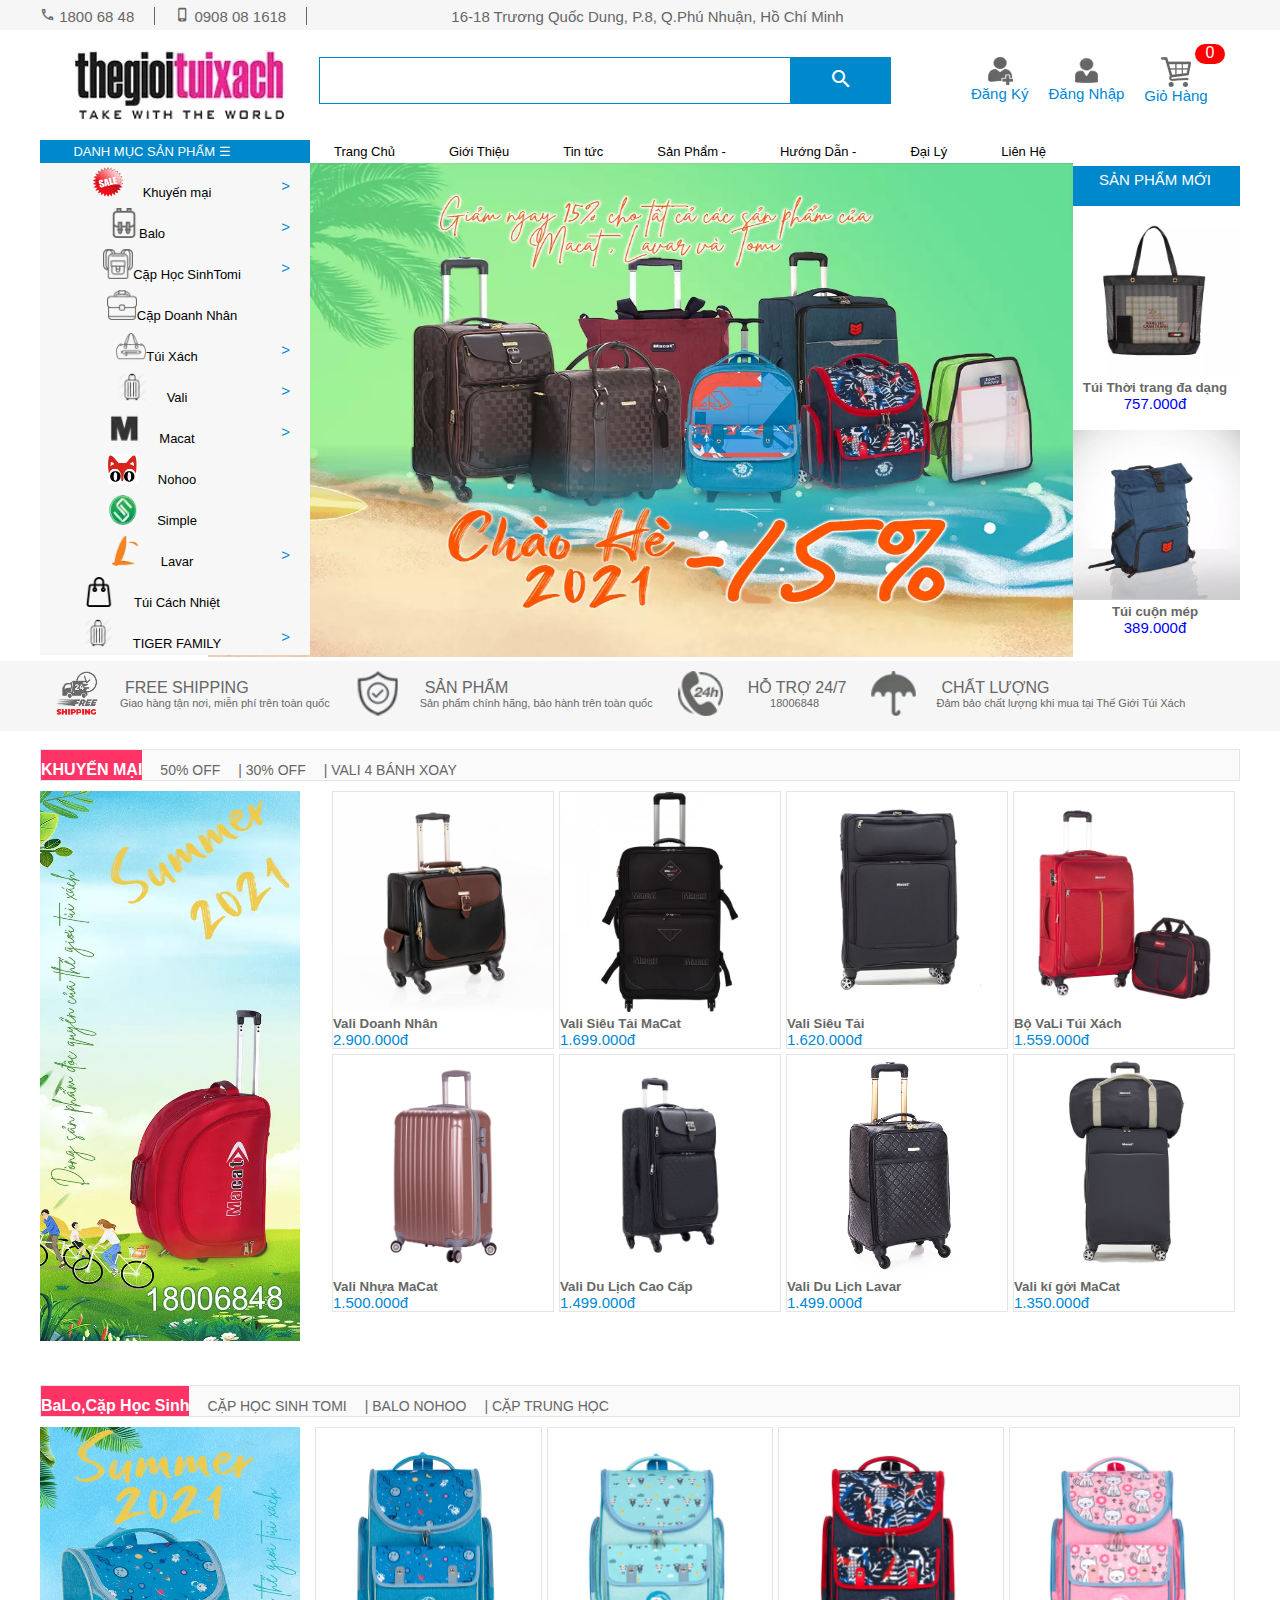
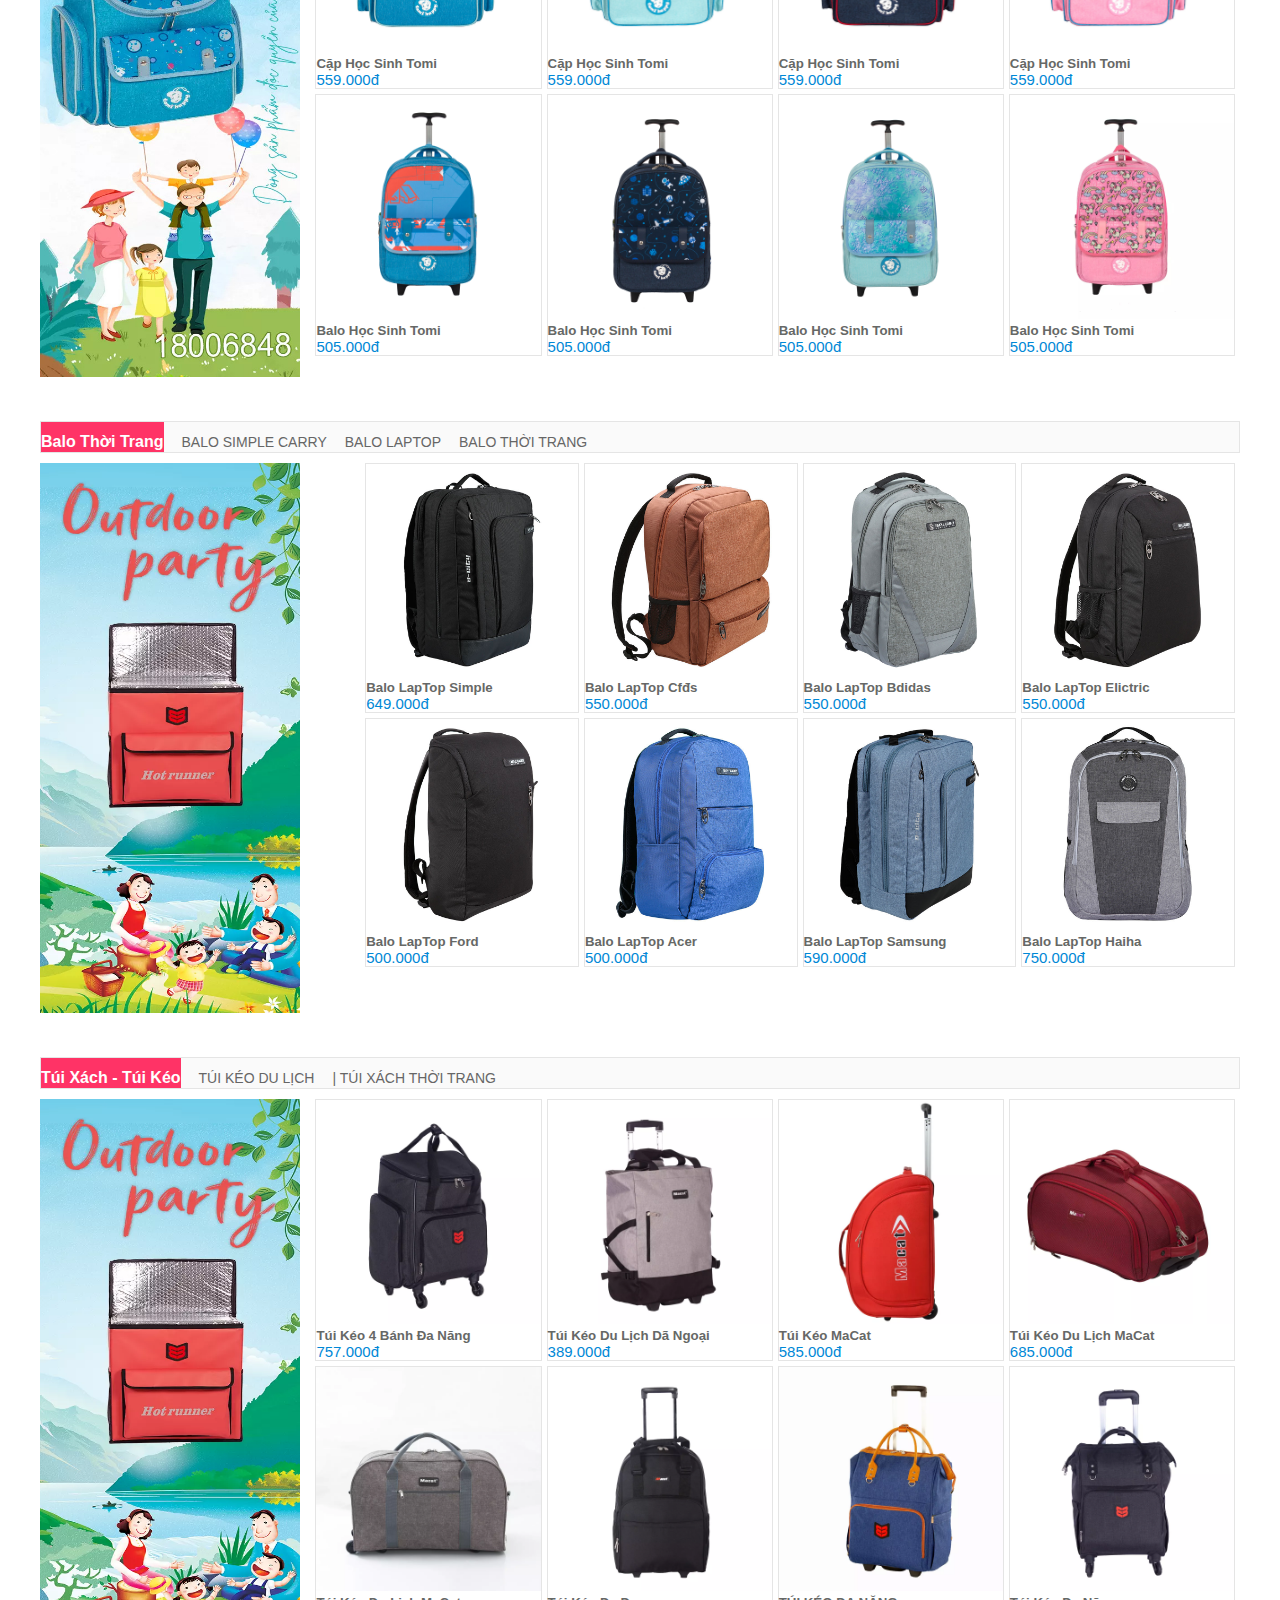
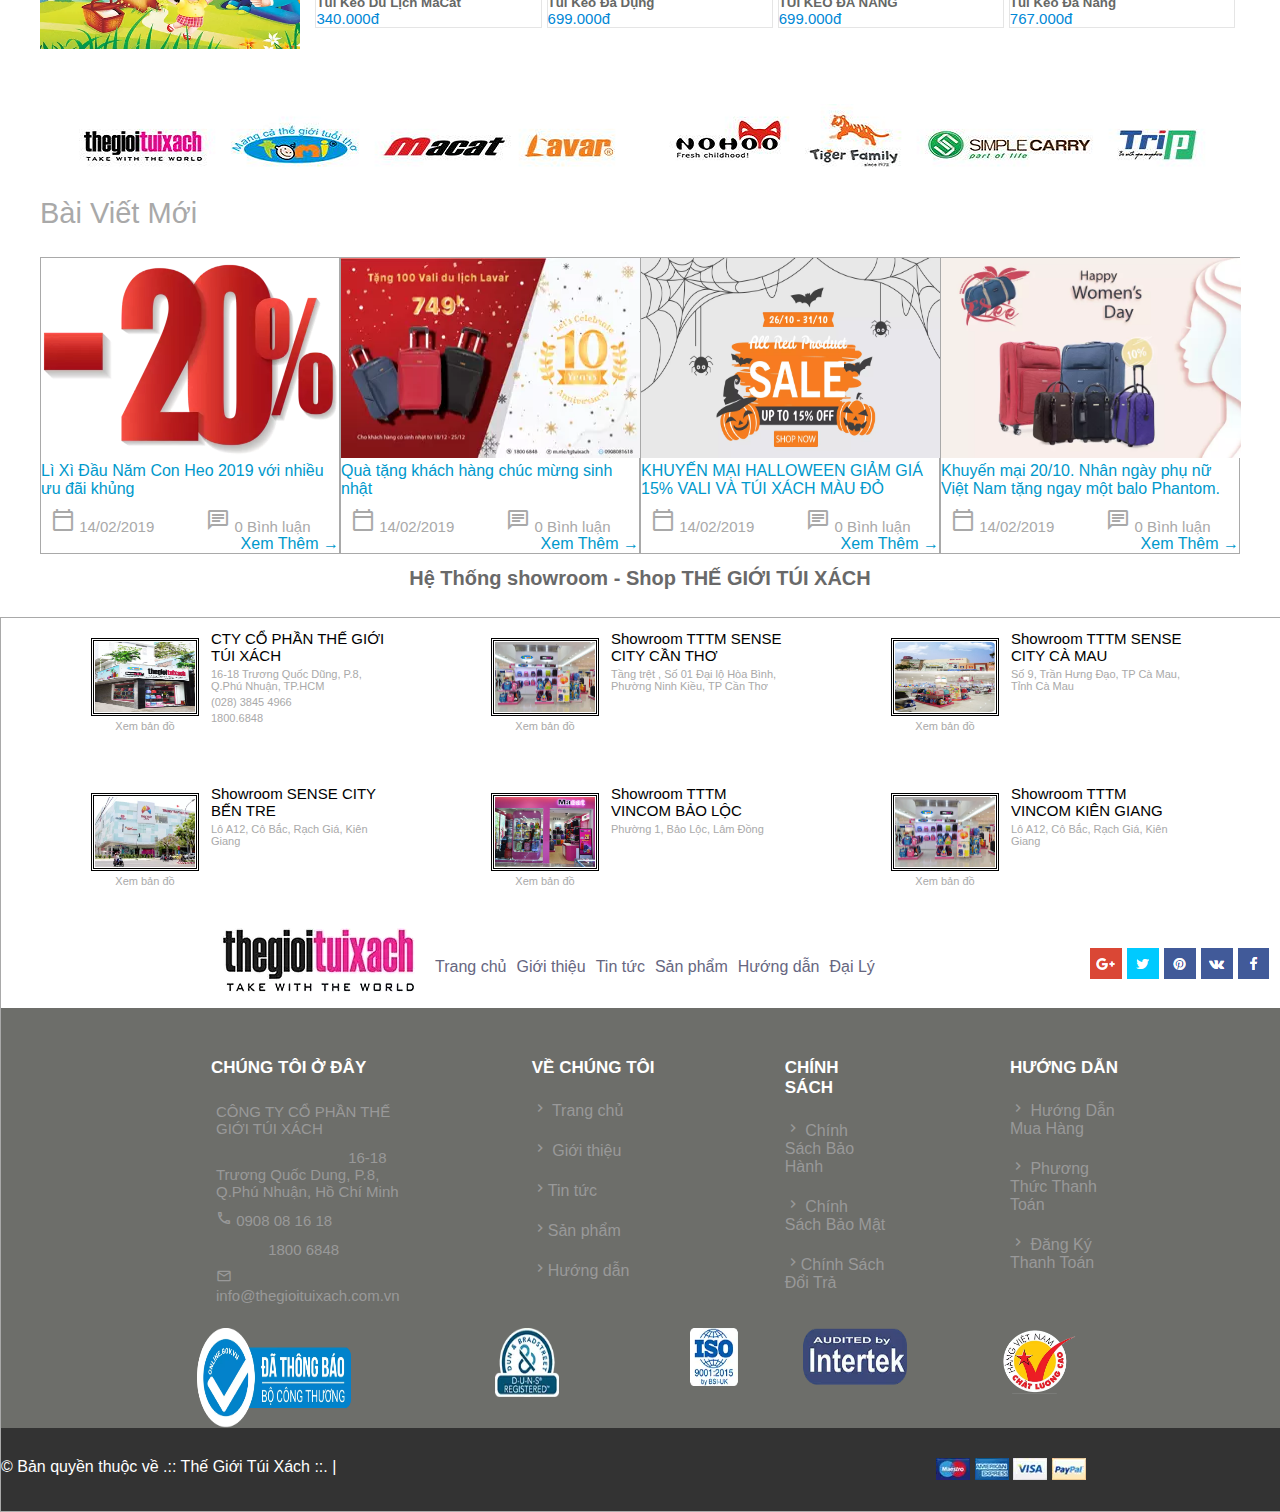
<file: Thegioituixach/index.html>
<!DOCTYPE html>
<html>
<head>
 <link rel="stylesheet" type="text/css" href="style.css">
  <link href="https://fonts.googleapis.com/css2?family=Material+Icons"
  rel="stylesheet">

  <link href="https://fonts.googleapis.com/css2?family=Material+Icons+Outlined"
  rel="stylesheet">

  <link href="https://fonts.googleapis.com/css2?family=Material+Icons+Round"
  rel="stylesheet">

  <link href="https://fonts.googleapis.com/css2?family=Material+Icons+Sharp"
  rel="stylesheet">

  <link href="https://fonts.googleapis.com/css2?family=Material+Icons+Two+Tone"
  rel="stylesheet">
</head>
<body>

<div class="dc">
    <div class="dcc">
        <a href="#" style="border-left: 0px;padding-left: 0px;">
        <span class="material-icons-outlined">call</span>
        1800 68 48
        </a>
        <a href="#">
            <span class="material-icons-outlined">phone_iphone</span>
            0908 08 1618
        </a>
        <a href="#">
            <span class="material-icons-outlined">fmd_good</span>
            16-18 Trương Quốc Dung, P.8, Q.Phú Nhuận, Hồ Chí Minh
        </a>
    </div>
</div>




<div class="head">
    <img src="anh1/logo.webp">
        <input type="Tim Kiem" name="Search">

        <button >
        <span style="color: white;" class="material-icons-outlined">search
        </span>
        </button>
    <div class="acc">
        <div class="acc1">
        <a href="">
            <img src="anh1/acc1.webp">
            <p>Đăng Ký</p>
        </a>
        </div>
        <div class="acc1">
            <a href=""><img src="anh1/acc2.webp">
            <p>Đăng Nhập</p></a>
        </div>
        <div class="acc1">
            <a href=""><img src="anh1/acc3.webp">
            <p>Giỏ Hàng</p>
           <span class="acc1">0</span>
        </a>
        </div>
    </div>

</div>


<div class="menuc">
    <ul class="menu">
            <li class="danhmuc" align="center" ><a style=" color: white;" href="">DANH MỤC SẢN PHẨM ☰</a>
                <ul class="menucon1">
                    <li><a href=""><img src="anh1/m1.webp" width="30px" height="30px" style="margin-right: 20px;">Khuyến mại<p style="float: right;margin-right: -30px;margin-top: 10px;">></p></a>
                    </li>
                    <li><a href=""><img src="anh1/m2.webp" width="30px" height="30px"style="margin-left: -30px;">Balo <p style="float: right;margin-right: -30px;margin-top: 10px;">></p></a>
                        <ul class="menucon">
                            <li><a href=""> Balo Mẫu Giáo</a></li>
                            <li><a href=""> Balo Học sinh</a></li>
                            <li><a href=""> Balo Laptop</a></li>
                            <li><a href=""> Balo Thời Trang</a></li>
                            <li><a href=""> Balo Cần Kéo</a></li>
                            <li><a href=""> Balo Nohoo</a></li>
                            <li><a href=""> Balo Chuyên Viên</a></li>
                        </ul>
                    </li>
                    <li><a href=""><img src="anh1/m3.webp" width="30px" height="30px"style="margin-left: 40px;">Cặp Học SinhTomi  <p style="float: right;margin-right: -30px;margin-top: 10px;">></p></a>
                        <ul class="menucon">
                            <li><a href=""> Cặp Học Sinh Mẫu Giáo</a></li>
                            <li><a href=""> Cặp Học Sinh Tiểu Học</a></li>
                            <li><a href=""> Cặp Học Sinh Trung Học</a></li>
                            <li><a href=""> Vali Trẻ Em Tomi</a></li>
                            <li><a href=""> SP Tùy Chọn</a></li>
                        </ul>
                    </li>
                    <li><a href=""><img src="anh1/m4.webp" width="30px" height="30px"style="margin-left: 40px;">Cặp Doanh Nhân</a>
                    </li>
                    <li><a href=""><img src="anh1/m5.webp" width="30px" height="30px"style="margin-left: 10px;">Túi Xách <p style="float: right;margin-right: -30px;margin-top: 10px;">></p></a>
                        <ul class="menucon">
                            <li><a href=""> Túi Xách Thời Trang</a></li>
                            <li><a href=""> Túi Xách Thể Thao</a></li>
                            <li><a href=""> Túi Xách Du Lịch</a></li>
                            <li><a href=""> Túi Xách Chuyên Dụng</a></li>
                            <li><a href=""> Túi Xách Kéo</a></li>
                        </ul>
                    </li>
                    <li><a href=""><img src="anh1/m6.webp" width="30px" height="30px"style="margin-right: 20px;">Vali <p style="float: right;margin-right: -30px;margin-top: 10px;">></p></a>
                        <ul class="menucon">
                            <li><a href=""> Vali Trẻ Em</a></li>
                            <li><a href=""> Vali nhựa</a></li>
                            <li><a href=""> Vali Du Lịch</a></li>
                            <li><a href=""> Vali Bộ</a></li>
                        </ul>
                    </li>
                    <li><a href=""><img src="anh1/m7.webp" width="30px" height="30px"style="margin-right: 20px;">Macat <p style="float: right;margin-right: -30px;margin-top: 10px;">></p></a>
                        <ul class="menucon">
                            <li><a href=""> Vali Trẻ Em</a></li>
                            <li><a href=""> Vali nhựa</a></li>
                            <li><a href=""> Vali Du Lịch</a></li>
                            <li><a href=""> Vali Bộ</a></li>
                        </ul>
                    </li>
                    <li><a href=""><img src="anh1/m8.webp" width="30px" height="30px"style="margin-right: 20px;">Nohoo </a>

                    </li>
                    <li><a href=""><img src="anh1/m9.webp" width="30px" height="30px"style="margin-right: 20px;">Simple</a>

                    </li>
                    <li><a href=""><img src="anh1/m10.webp" width="30px" height="30px"style="margin-right: 20px;">Lavar <p style="float: right;margin-right: -30px;margin-top: 10px;">></p></a>
                        <ul class="menucon">
                            <li><a href=""> Vali du lịch Lavar</a></li>
                            <li><a href=""> Túi thời trang Lavar</a></li>
                        
                        </ul>
                    </li>
                    <li><a href=""><img src="anh1/m11.webp" width="30px" height="30px"style="margin-right: 20px;">Túi Cách Nhiệt</a>
                        <ul class="menucon">
                            
                            
                        </ul>
                    </li>
                    <li><a href=""><img src="anh1/m6.webp" width="30px" height="30px"style="margin-right: 20px;">TIGER FAMILY <p style="float: right;margin-right: -30px;margin-top: 10px;">></p></a>
                        <ul class="menucon">
                            <li><a href=""> Vali họa tiết</a></li>
                            <li><a href=""> Balo thiên thần</a></li>
                            <li><a href=""> Vali baby</a></li>
                          
                        </ul>
                    </li>
                </ul>
            </li>
            <li><a style="margin-left: 20px;" href="">Trang Chủ</a>
            </li>
            <li><a href="">Giới Thiệu</a>
            </li>
            <li><a href="">Tin tức</a>
            </li>
            <li><a href="">Sản Phẩm -</a>
                <ul class="menucon">
                    <li><a href=""> Balo</a></li>
                    <li><a href=""> Túi xách</a></li>
                    <li><a href=""> Vali</a></li>
                    <li><a href=""> Cặp</a></li>
                    <li><a href=""> Combo</a></li>
                </ul>
            </li>
            <li><a href="">Hướng Dẫn -</a>
                <ul class="menucon">
                    <li><a href=""> Hướng dẫn mua hàng</a></li>
                    <li><a href=""> Phương thức thanh toán</a></li>
                    <li><a href=""> Đăng kí thành viên</a></li>
                    
                </ul>
            </li>
            <li><a href="">Đại Lý</a>
            </li>
            <li><a href="">Liên Hệ</a>
            </li>
    </ul>
      <div  align="center" >
          <a href=""><img src="anh1/b1.webp" width="865px" height="494px"></a>
      </div>

    </div>
   
    <div class="qc">
        <ul>
            <a href="" align="center"> 
              <p style="background-color: #0088CC; height: 30px; text-align: center;padding: 5px; color: white;" align="center" >SẢN PHẨM MỚI</p></a>
            <li>
                <img  style="width: 170px"src="anh1/tui1.webp">
                 <h5> Túi Thời trang đa dạng</h5>
                <p>757.000đ</p>
            </li>
            <br>
            <li>
                <img  style="width: 170px"src="anh1/tui2.webp">
                <h5>Túi cuộn mép </h5>
                <p>389.000đ</p>
            </li>
        </ul>
    </div>
</div>
</div>
<div class="cuoihead">
    <div class="gh">
             <a style="border-left: 1px;" href="">
             <img src="anh1/gh1.webp">
             <div class="gh1">
                <br>
                 <a href="">FREE SHIPPING</a>
                 <p>Giao hàng tận nơi, miễn phí trên toàn quốc</p>
             </div>
            </a>
            <a  style="border-left: 0px;" href="">
             <img src="anh1/gh2.webp">
             <div class="gh1">
                    <br>
                 <a href="">SẢN PHẨM</a>
                 <p>Sản phẩm chính hãng, bảo hành trên toàn quốc</p>
             </div>
            </a>
            <a href="">
             <img src="anh1/gh3.webp">
             <div class="gh1">
                <br>
                 <a href="">HỖ TRỢ 24/7</a>
                 <p>18006848</p>
             </div>
            </a>
            <a href="">
             <img src="anh1/gh4.webp"> 
             <div class="gh1">
                <br>
                 <a href="">CHẤT LƯỢNG</a>
                 <p>Đảm bảo chất lượng khi mua tại Thế Giới Túi Xách</p>
             </div>
            </a>
        </div>
    </div>
    </div>
</div>
<br>
<div class="a1">

  <div class="a2"  >
    <ul>
      <li><a href="" style="background:#FF3366;color: white;"><b align="center">KHUYẾN MẠI</b></a></li>
      <li><a href="" style="font-size: 14px;">50% OFF</a></li>
      <li><a href="" style="font-size: 14px;">|  30% OFF</a></li>
       <li><a href="" style="font-size: 14px;">|  VALI 4 BÁNH XOAY</a></li>
    </ul> 
  </div>

  <div class="a3">
    <div class="a41">
      <img style="width:260px;height: 550px;" src="anhgiua/ga.jpg">
    </div>
    <div class="a5">
      <div class="a6">
        <ul>
          <li>
            <img  style="width: 220px;height: 220px;"src="anhgiua/21.jpg">
            <h5> Vali Doanh Nhân </h5>
            <p>2.900.000đ</p>
          </li>
          <li>
            <img  style="width: 220px;height: 220px;"src="anhgiua/22.jpg">
            <h5>Vali Siêu Tải MaCat </h5>
            <p>1.699.000đ</p>
          </li>
          <li>
            <img  style="width:220px;height: 220px;"src="anhgiua/23.jpg">
            <h5>Vali Siêu Tải</h5>
            <p>1.620.000đ</p>
          </li>
          <li>
            <img  style="width:220px;height: 220px;"src="anhgiua/24.jpg">
            <h5>Bộ VaLi Túi Xách</h5>
            <p>1.559.000đ</p>
          </li>
        </ul>
      </div>
      <div class="a6">
        <ul>
          <li>
            <img  style="width:220px;height: 220px;"src="anhgiua/25.jpg">
            <h5>Vali Nhựa MaCat</h5>
            <p>1.500.000đ</p>
          </li>
          <li>
            <img  style="width:220px;height: 220px;"src="anhgiua/26.jpg">
            <h5>Vali Du Lịch Cao Cấp</h5>
            <p>1.499.000đ</p>
          </li>
          <li>
            <img  style="width:220px;height: 220px;" src="anhgiua/27.jpg">
            <h5>Vali Du Lịch Lavar</h5>
            <p>1.499.000đ</p>
          </li>
          <li>
            <img  style="width: 220px;height: 220px;"src="anhgiua/28.jpg">
            <h5>Vali kí gởi MaCat</h5>
            <p>1.350.000đ</p>
          </li>
        </ul>
      </div>
    </div>
  </div> 


   <div class="a2"  >
    <ul>
      <li><a href="" style="background:#FF3366;color: white;"><b>BaLo,Cặp Học Sinh</b></a></li>
      <li><a href="" style="font-size: 14px;">CẶP HỌC SINH TOMI</a></li>
      <li><a href="" style="font-size: 14px;">|  BALO NOHOO</a></li>
       <li><a href="" style="font-size: 14px;">|  CẶP TRUNG HỌC</a></li>
    </ul> 
  </div>

  <div class="a3">
    <div class="a41">
      <img style="width:260px;height: 550px;" src="anhgiua/ha.jpg">
    </div>
    <div class="a5">
      <div class="a6">
        <ul>
          <li>
            <img  style="width: 100%"src="anhgiua/31.jpg">
            <h5> Cặp Học Sinh Tomi</h5>
            <p>559.000đ</p>
          </li>
          <li>
            <img  style="width: 100%"src="anhgiua/32.jpg">
            <h5>Cặp Học Sinh Tomi </h5>
            <p>559.000đ</p>
          </li>
          <li>
            <img  style="width: 100%" src="anhgiua/33.jpg">
            <h5>Cặp Học Sinh Tomi</h5>
            <p>559.000đ</p>
          </li>
          <li>
            <img  style="width: 100%" src="anhgiua/34.jpg">
            <h5>Cặp Học Sinh Tomi</h5>
            <p>559.000đ</p>
          </li>
        </ul>
      </div>
      <div class="a6">
        <ul>
          <li>
            <img  style="width: 100%"src="anhgiua/35.jpg">
            <h5>Balo Học Sinh Tomi</h5>
            <p>505.000đ</p>
          </li>
          <li>
            <img  style="width: 100%"src="anhgiua/36.jpg">
            <h5>Balo Học Sinh Tomi</h5>
            <p>505.000đ</p>
          </li>
          <li>
            <img  style="width: 100%" src="anhgiua/37.jpg">
            <h5>Balo Học Sinh Tomi</h5>
            <p>505.000đ</p>
          </li>
          <li>
            <img  style="width: 100%" src="anhgiua/38.jpg">
            <h5>Balo Học Sinh Tomi</h5>
            <p>505.000đ</p>
          </li>
        </ul>
      </div>
    </div>
  </div> 



<div class="a2"  >
    <ul>
      <li><a href="" style="background:#FF3366;color: white;"><b>Balo Thời Trang</b></a></li>
      <li><a href="" style="font-size: 14px;">BALO SIMPLE CARRY</a></li>
      <li><a href="" style="font-size: 14px;">BALO LAPTOP</a></li>
       <li><a href="" style="font-size: 14px;">BALO THỜI TRANG</a></li>
    </ul> 
  </div>

  <div class="a3">
    <div class="a41">
      <img style="width:260px;height: 550px;" src="anhgiua/p.png">
    </div>
    <div class="a5">
      <div class="a6">
        <ul>
          <li>
            <img  style="width: 100%"src="anhgiua/41.jpg">
            <h5> Balo LapTop Simple</h5>
            <p>649.000đ</p>
          </li>
          <li>
            <img  style="width: 100%"src="anhgiua/42.jpg">
            <h5>  Balo LapTop Cfđs </h5>
            <p>550.000đ</p>
          </li>
          <li>
            <img  style="width: 100%" src="anhgiua/43.jpg">
            <h5> Balo LapTop Bdidas</h5>
            <p>550.000đ</p>
          </li>
          <li>
            <img  style="width: 100%" src="anhgiua/44.jpg">
            <h5> Balo LapTop Elictric</h5>
            <p>550.000đ</p>
          </li>
        </ul>
      </div>
      <div class="a6">
        <ul>
          <li>
            <img  style="width: 100%"src="anhgiua/45.jpg">
            <h5> Balo LapTop Ford</h5>
            <p>500.000đ</p>
          </li>
          <li>
            <img  style="width: 100%"src="anhgiua/46.jpg">
            <h5> Balo LapTop Acer</h5>
            <p>500.000đ</p>
          </li>
          <li>
            <img  style="width: 100%" src="anhgiua/47.jpg">
            <h5> Balo LapTop Samsung</h5>
            <p>590.000đ</p>
          </li>
          <li>
            <img  style="width: 100%" src="anhgiua/48.jpg">
            <h5> Balo LapTop Haiha</h5>
            <p>750.000đ</p>
          </li>
        </ul>
      </div>
    </div>
  </div> 



  <div class="a2"  >
    <ul>
      <li><a href="" style="background:#FF3366;color: white;"><b>Túi Xách - Túi Kéo</b></a></li>
      <li><a href="" style="font-size: 14px;">TÚI KÉO DU LỊCH</a></li>
      <li><a href="" style="font-size: 14px;">|  TÚI XÁCH THỜI TRANG</a></li>
    </ul> 
  </div>

  <div class="a3">
    <div class="a41">
      <img style="width:260px;height: 550px;" src="anhgiua/p.png">
    </div>
    <div class="a5">
      <div class="a6">
        <ul>
          <li>
            <img  style="width: 100%"src="anhgiua/l8a.png">
            <h5> Túi Kéo 4 Bánh Đa Năng</h5>
            <p>757.000đ</p>
          </li>
          <li>
            <img  style="width: 100%"src="anhgiua/l2.png">
            <h5>Túi Kéo Du Lịch Dã Ngoại </h5>
            <p>389.000đ</p>
          </li>
          <li>
            <img  style="width: 100%" src="anhgiua/l3.png">
            <h5>Túi Kéo MaCat</h5>
            <p>585.000đ</p>
          </li>
          <li>
            <img  style="width: 100%" src="anhgiua/l4.png">
            <h5>Túi Kéo Du Lịch MaCat</h5>
            <p>685.000đ</p>
          </li>
        </ul>
      </div>
      <div class="a6">
        <ul>
          <li>
            <img  style="width: 100%"src="anhgiua/l5.png">
            <h5>Túi Kéo Du Lịch MaCat</h5>
            <p>340.000đ</p>
          </li>
          <li>
            <img  style="width: 100%"src="anhgiua/l6.png">
            <h5>Túi Kéo Đa Dụng</h5>
            <p>699.000đ</p>
          </li>
          <li>
            <img  style="width: 100%" src="anhgiua/l7.png">
            <h5>TÚI KÉO ĐA NĂNG</h5>
            <p>699.000đ</p>
          </li>
          <li>
            <img  style="width: 100%" src="anhgiua/l1.png">
            <h5>Túi Kéo Đa Năng</h5>
            <p>767.000đ</p>
          </li>
        </ul>
      </div>
    </div>
  </div> 
</div>


 
        <div  align="center" >
            <img src="anh3/b3.png"> 
        </div>

<div class="bbv"><a href=" #08C">Bài Viết Mới</a></div>

<div class="bvm">
<div class="slide">
<a href=""><img src="anh3/bv1.webp" width="300px" height="200px"></a>
                <br>
                <a id="aa"href="">Lì Xì Đầu Năm Con Heo 2019 với nhiều ưu đãi khủng</a>
                <br>
                <p>
                    <span class="material-icons-outlined">calendar_today</span>
                    14/02/2019
                    <span class="material-icons-outlined">wechat</span>
                    0 Bình luận
                </p>
                <a style="float: right;" href=""> Xem Thêm →   </a>
            </div>
            <div class="slide">
                <a href=""><img src="anh3/bv2.webp" width="300px" height="200px"></a>
                <br>
                <a id="aa" href=""> Quà tặng khách hàng chúc mừng sinh nhật</a>
                <br>
                <p>
                    <span class="material-icons-outlined">calendar_today</span>
                    14/02/2019
                    <span class="material-icons-outlined">wechat</span>
                    0 Bình luận
                </p>
                <a style="float: right;" href=""> Xem Thêm →   </a>
            </div>
            <div class="slide">
                <a href=""><img src="anh3/bv3.webp" width="300px" height="200px"></a>
                <br>
                <a id="aa" href="">KHUYẾN MẠI HALLOWEEN GIẢM GIÁ 15% VALI VÀ TÚI XÁCH MÀU ĐỎ</a>
                <br>
                <p>
                    <span class="material-icons-outlined">calendar_today</span>
                    14/02/2019
                    <span class="material-icons-outlined">wechat</span>
                    0 Bình luận
                </p>
                <a style="float: right;" href=""> Xem Thêm →   </a>
    </div>
    <div class="slide">
                <a href=""><img src="anh3/bv4.webp" width="300px" height="200px"></a>
                <br>
                <a id="aa" href="">Khuyến mại 20/10. Nhân ngày phụ nữ Việt Nam tặng ngay một balo Phantom.</a>
                <br>
                <p>
                    <span class="material-icons-outlined">calendar_today</span>
                    14/02/2019
                    <span class="material-icons-outlined">wechat</span>
                    0 Bình luận
                </p>
                <a style="float: right;" href=""> Xem Thêm →   </a>
            </div>
        </div>
 
<div id="bbv2">
    <p style="color: #696969;font-size:20px;padding-top: 10px;">
      <b  align="center" >  Hệ Thống showroom - Shop THẾ GIỚI TÚI XÁCH </b>
</p>
</div>
<div class="cuoi">
        <div class="mapgoc">
        <div class="map">
        <div class="xembd">
            <a href="">
                <img src="anh3/t1.webp" width="100px" height="70px">
                <br>
                <p>Xem bản đồ</p>
            </a>
        </div>
        <div class="nd">
            <p style="font-size: 15px;color: black;">CTY CỔ PHẦN THẾ GIỚI TÚI XÁCH</p>
            <p>16-18 Trương Quốc Dũng, P.8, Q.Phú Nhuận, TP.HCM</p> 
            
            <p>(028) 3845 4966</p>
            
            <p>1800.6848</p>
        </div>
        </div>
        <div class="map">
        <div class="xembd">
            <a href="">
                <img src="anh3/t2.webp" width="100px" height="70px">
                <br>
                <p>Xem bản đồ</p>
            </a>
        </div>
        <div class="nd">
            <p style="font-size: 15px;color: black;">Showroom TTTM SENSE CITY CẦN THƠ</p>
            <p>Tầng trệt , Số 01 Đại lộ Hòa Bình, Phường Ninh Kiều, TP Cần Thơ</p>  

        </div>
        </div>
        <div class="map">
        <div class="xembd">
            <a href="">
                <img src="anh3/t3.webp" width="100px" height="70px">
                <br>
                <p>Xem bản đồ</p>
            </a>
        </div>
        <div class="nd">
            <p style="font-size: 15px;color: black;">Showroom TTTM SENSE CITY CÀ MAU</p>
            <p>Số 9, Trần Hưng Đạo, TP Cà Mau, Tỉnh Cà Mau</p>  
        </div>
        </div>
     </div>
      <div class="mapgoc">
        <div class="map">
        <div class="xembd">
            <a href="">
                <img src="anh3/t4.webp" width="100px" height="70px">
                <br>
                <p>Xem bản đồ</p>
            </a>
        </div>
        <div class="nd">
            <p style="font-size: 15px;color: black;">Showroom SENSE CITY BẾN TRE</p>
            <p>Lô A12, Cô Bắc, Rạch Giá, Kiên Giang</p>
        </div>
        </div>
        <div class="map">
        <div class="xembd">
            <a href="">
                <img src="anh3/t5.webp" width="100px" height="70px">
                <br>
                <p>Xem bản đồ</p>
            </a>
        </div>
        <div class="nd">
            <p style="font-size: 15px;color: black;">Showroom TTTM VINCOM BẢO LỘC</p>
            <p>Phường 1, Bảo Lộc, Lâm Đồng</p>  

        </div>
        </div>
        <div class="map">
        <div class="xembd">
            <a href="">
                <img src="anh3/t2.webp" width="100px" height="70px">
                <br>
                <p>Xem bản đồ</p>
            </a>
        </div>
        <div class="nd">
            <p style="font-size: 15px;color: black;">Showroom TTTM VINCOM KIÊN GIANG</p>
            <p>Lô A12, Cô Bắc, Rạch Giá, Kiên Giang</p> 

        </div>

     </div>
</div>



     <main style="margin :0 auto">
        <div class="web1">
            <div class="web11" > 
                <img src="ảnh/k.png">
            </div>
            <div class="web12">
                <ul class="web123">
                    <li><a href="">Trang chủ</a></li>
                    <li><a href=""> Giới thiệu </a></li>
                    <li><a href="">Tin tức</a></li>
                    <li><a href=""> Sản phẩm</a></li>
                    <li><a href=""> Hướng dẫn</a></li>
                    <li><a href="">Đại Lý</a></li>
                </ul>
                
            </div>
            <div class="web13"> 
                <img src="ảnh/l.png">
            </div>
        </div>
        
    </main>
    <footer style="background-color:#6D6E6A ">
    <div style="justify-content: center;">
        <div class="top-footer">
            <div class="detail-top-footer" >
                <h3>CHÚNG TÔI Ở ĐÂY</h3>
                <p>
                    CÔNG TY CỔ PHẦN THẾ GIỚI TÚI XÁCH
                </p>

                <p><span style="font-size: 16px" class="material-icons-outlined">fmd_good</span>
                16-18 Trương Quốc Dung, P.8,<br>
                 Q.Phú Nhuận, Hồ Chí Minh</p>
                <p > <span style="font-size: 16px"; class="material-icons-outlined">call</span> 0908 08 16 18</p>
                <p > <span style="font-size: 16px" class="material-icons-outlined">fax</span> 1800 6848</p>
                
                <p><span style="font-size: 16px" class="material-icons-outlined">email</span>info@thegioituixach.com.vn</p>
            </div>
            <div class="detail-top-footer">
                <h3 style="width: 130px;">VỀ CHÚNG TÔI</h3>
                <a href=""><span style="font-size: 16px;margin-top: 2px;"class="material-icons-outlined">keyboard_arrow_right</span> Trang chủ</a><br>
                <a href=""><span style="font-size: 16px;margin-top: 2px;"class="material-icons-outlined">keyboard_arrow_right</span> Giới thiệu</a><br>
                <a href=""><span style="font-size: 16px;margin-top: 2px;"class="material-icons-outlined">keyboard_arrow_right</span>Tin tức</a><br>
                <a href=""><span style="font-size: 16px;margin-top: 2px;"class="material-icons-outlined">keyboard_arrow_right</span>Sản phẩm</a><br>
                <a href=""><span style="font-size: 16px;margin-top: 2px;"class="material-icons-outlined">keyboard_arrow_right</span>Hướng dẫn</a><br>
                
            </div>
            <div class="detail-top-footer">
                <h3>CHÍNH SÁCH</h3>
                <a href=""><span style="font-size: 16px;margin-top: 2px;"class="material-icons-outlined">keyboard_arrow_right</span>  Chính Sách Bảo Hành</a><br>
                <a href=""><span style="font-size: 16px;margin-top: 2px;"class="material-icons-outlined">keyboard_arrow_right</span>  Chính Sách Bảo Mật</a><br>
                <a href=""> <span style="font-size: 16px;margin-top: 2px;"class="material-icons-outlined">keyboard_arrow_right</span>Chính Sách Đổi Trả</a><br>
            </div>
            <div class="detail-top-footer" style="padding-right: 60px;">
                <h3>HƯỚNG DẪN</h3>
                <a href=""> <span style="font-size: 16px;margin-top: 2px;"class="material-icons-outlined">keyboard_arrow_right</span> Hướng Dẫn Mua Hàng</a><br>
                <a href=""> <span style="font-size: 16px;margin-top: 2px;"class="material-icons-outlined">keyboard_arrow_right</span> Phương Thức Thanh Toán</a><br>
                <a href=""> <span style="font-size: 16px;margin-top: 2px;"class="material-icons-outlined">keyboard_arrow_right</span>  Đăng Ký Thanh Toán</a><br>
            </div>

        </div>

        <div class="center-footer">
             <img  src="ảnh/a.png" width="12%" style="padding-right: 4%; padding-left: 150px;" > 
             <img src="ảnh/g.png" width="5%" style="padding-bottom: 31px;" >
             <img  src="ảnh/i.png" width="17%" style="padding-left: 3% ; padding-bottom: 42px;" >
             <img  src="ảnh/c.png" width="6%"  style="padding-bottom: 34px;padding-right: 158px">
            
            
       
        </div>
     </div>
        <div class="bottom-footer" >
              <div class="end1" align="center">© Bản quyền thuộc về .:: Thế Giới Túi Xách ::. |</div>

              <div class="end2" align="center">
                <img src="ảnh/d.png" >
                <img src="ảnh/h.png" >
                <img src="ảnh/b.png">
                <img src="ảnh/e.png">
              </div>
            
        </div>
    </footer>

</body>
</html>
</file>
<file: Thegioituixach/style.css>
*{
	padding: 0;
	margin: 0;
	font-family: "Roboto",sans-serif;
}
.dc{
	background-color: #f6f6f6;
	width: 100%;
	height: 30px;
}
.dcc{
	display: flex;
	width: 1200px;
	margin: 0px auto;
}
.dcc a{
	margin-top: 7px;
	float: left;
	padding: 0px 20px 0px 20px;
	border-left: 1px solid #666666;
	color: #666666;
	text-decoration: none;
	font-size: 15px;
}
.dcc span{
font-size: 15px;
}
.head{
	width: 1200px;
	height: 70px;
	display: flex;
	margin: 0px auto;
	margin-top: 20px;
	margin-bottom: 20px;
}

.head input{
	margin-top: 7px;
	width: 470px;
	height: 45px;
	border: 1px solid #0088CC;
}
.head button{
	margin-top: 7px;
	width: 100px;
	height: 47px;
	background-color: #0088CC;
	border: 1px solid #0088CC;
}
  
.head .acc{
	display: flex;
	margin-left: 70px;
}
.acc1{
	margin: 7px 10px 0px 10px;
}
.acc1 a{
	text-decoration: none;
}
.acc1 img{
	display: block;
	margin-left: auto;
	margin-right: auto;
}
 
 .acc1 span {
   background: red;
   color: #FFF;
   border-radius: 50px;
   width: 30px;
   height: 20px;
    display: block;
    text-align: center;
    position: absolute;
    top: 37px;
    right:45px;
 }



.menu{
	width: 1200px;
	display: flex;
	list-style: none;
	margin: 0px auto;
}
.menu li a{
	color: black;
	display: block;
	padding: 4px 4px;
	padding-right: 50px;
	font-size: 13px;
	text-decoration: none;

}
.menu li{
	position: relative;

}
.menu ul.menucon1{
	position: absolute;
	list-style: none;
	width: 270px;  
	
}
.menu ul.menucon{

	position: absolute;
	list-style: none;
	width: 200px;  
	display: none;
	
}
.menu li:hover>ul.menucon{
	display: block;
}
.menu ul.menucon a{
	padding: 10px 10px;
	left: 0;
	background-color: white;
}
.menu ul.menucon li:hover>a{
	color: blue;

}
.menu ul.menucon li:last-child a{
	border: none;
}
.menu a:hover {
	color: blue;
}
.menu ul.menucon1 ul.menucon{ 

	left: 270px;
	top: 20px;	
}
.danhmuc{
	width: 270px;
	background-color: #0088CC;
}
.danhmuc ul{
	background-color: #F7F7F7;
}
.slidegoc{
   width: 1200px;
   margin:0px auto;
}
#slideshow0 {
   margin-left: 270px;
   overflow: hidden;
   height: 495px;
   width: 760px;
 }

.slide-wrapper0 {
   width: 760px;
   display: flex;
   -webkit-animation: slide0 15s ease infinite;
 }
.slide0{
   float: left;
   height: 495px;
   width: 760px;
   border: 1px solid #A9A9A9;

 }
 .slide0 p{
   padding-left: 10px;
   padding-top: 10px;
  color: #A9A9A9;
 }

 .slide0 a{
   color: blue;
   text-decoration: none;
 }
.qc{
	width: 1200px;
	margin: 0px auto;
}
.qc ul{
	float: right;
	margin-top: -495px;
}
.qc a{
	font-size: 13px;
	text-decoration: none;
}
.qc p{
	text-align: center;
	color: blue;
}
.qc h5{
	text-align: center;
}
.cuoihead{
	width: 100%;
	height: 70px;
	background-color: #F6F6F6;
}
.gh{
	display: flex;
	width: 1200px;
	margin: 0px auto;
}
.gh img{
	width: 45px;
	height: 45px;
}
.gh a{
	margin-top: 10px;
width:45px;

	padding: 0px 10px 0px 15px;
}
.gh .gh1 a{
	border-left: 0px;
	text-decoration: none;
	color: #666666;
}
.gh .gh1 p{
	padding: 0px 10px 0px 10px;
	color: #666666;
	font-size: 11px;
	text-align: center;
}




.a1
{
   
   width: 1200px;
   margin: 0 auto;
}
.a2 
{
   border : 1px solid #E5E5E5;
   background :#FAFAFA;
   margin-bottom: 10px;
   height: 30px;
   
   color: white;
   

}
.a2 a{
   text-decoration: none;
   margin : 0px 18px 9px 0px;
   display:inline-block;
   padding-top: 10px;
   line-height: 20px;
   color:#666666;
   

}
.a2 ul
{

   display: flex;
}
.a2 ul li
{

 list-style: none;
 padding-top: 0px;
}
.a3
{
   width: 100%;
   background:white;
   display: flex;
   margin-bottom: 40px;
}
.a41
{
   width: 100%;

}
.a6 ul
{
   display: flex;


}
.a6 ul li
{
   list-style: none;
   border : 1px solid #E5E5E5;
   margin-right: 5px;
   margin-bottom: 5px;


}
h5{
   color: #666866;
}

p{
   font-size: 15px;
   color:#0088D6;
}



.p3 {
   width: 1200px;
   margin: 0px auto;
 }

  #bbv2{
   width: 1200px;
   height: 60px;
   margin: 0px auto;
   text-align: center;
 }
 .bbv{
   width: 1200px;
   height: 60px;
   margin: 0px auto;
 }
.bbv a{
   color: #A9A9A9;
   font-size: 29px;
   text-decoration: none;
  
}
.bbv a:hover{
   color: blue;
}
.bvm {
   width: 1200px;
   height: 300px;
   margin: 0px auto;
 }
 .bn{
   display: flex;
}

#slideshow {
   overflow: hidden;
   height: 300px;
   width: 1200px;
   float: left;
 }
.slide-wrapper {
   width: 1200px;
   display: flex;
   -webkit-animation: slide 10s ease infinite;
 }
.slide {
   float: left;
   width: 298px;
   border: 1px solid #A9A9A9;

 }
 .slide p{
   padding-left: 10px;
   padding-top: 10px;
  color: #A9A9A9;
 }
 .aa{
   padding-left: 10px;
   color: black;
 }
 .slide a{
   color: #09c;
   text-decoration: none;
 }
 .xembd{
   width: 130px;
   height: 130px;
   margin-top: 10px;
 }
 .xembd a{
text-decoration: none;
text-align: center;
 }
.xembd img{
   padding: 1px;
   border: double; 
   border-color: black;

}
.map{
   width: 300px;
   height: 140px;
   display: flex;
   margin: 10px 50px 5px 50px;
}
.map p{
font-size: 11px;
color: #A9A9A9;

}
.nd{
height: 130px;
margin-left: 10px;
}
.nd p{
   padding: 2px;
   color:#A9A9A9;
}
.mapgoc{
   width: 1200px;
   display: flex;
   margin: 0pc auto;
}
.cuoi{
   width: 100%;
   border: 1px solid #A9A9A9;
}

footer{
   
   background-size: cover;
   background-attachment: fixed;
}
.web1{
   
   width:100%;
   height: 80px;
   display: flex;
}
.web11{
   background-color: white;
   width: 30%;
   height: 80px;
   margin-left: 190px;


}
.web12{
   margin-top: 30px;
   margin-right: 30px;
   margin-left:-150px;
}
.web12 a {
   margin-left: 30px
   text-decoration: none;
   background-color: white;
   height: 80px;
   
   
}

.web123 
{
   display: flex;
   border: 1px ;
}
.web123 li
{
   padding-left: 10px;
   list-style: none;

}
.web123 li a{
   text-decoration: none;
   color: #66667F;
   transition: 0.5s;
   font-family: sans-serif!important;
}
.web123 li a:hover{
   color: #0088D6;
   transition: 0.5s;

}
.web13{
   
   height: 40px;
   margin-top: 20px;
    margin-left: 185px;
}
.top-footer{
   padding-left: 210px;
    
   
   width:86%;
   height: 220px;
   display: flex;
   justify-content:center;
   padding-top: 50px;
}
.top-footer a {
   text-decoration: none;

}
.top-footer h3{
   padding-bottom: 20px;
   color: #FFFFFF;
   font-weight: bolder;
   font-family: sans-serif!important;
   font-size : 17px;
}
.detail-top-footer p{
   padding :5px;
   color: #999999;
   

}
.detail-top-footer{
   margin-right: 123px;
}
.detail-top-footer a
{
   text-decoration: none;
   color: #999999;
   display: block;

}

.center-footer{
   
   width:100%;
   height: 100px;
   display: flex;
   justify-content:space-around;
   padding-top: 50px;
}

.a4{
   margin-right: 200px;
}
.bottom-footer{
   background-color: #333333;
   width:100%;
   height: 83px;
   display: flex;

}
.end1
{
   margin-left:0px;
   margin-top: 30px;
   color: white;
   font-size: 16px;
   background-color:#333333;
}
.end2
{
   margin-left:600px;
   margin-top: 30px;
   background-color:#333333;
}
</file>
